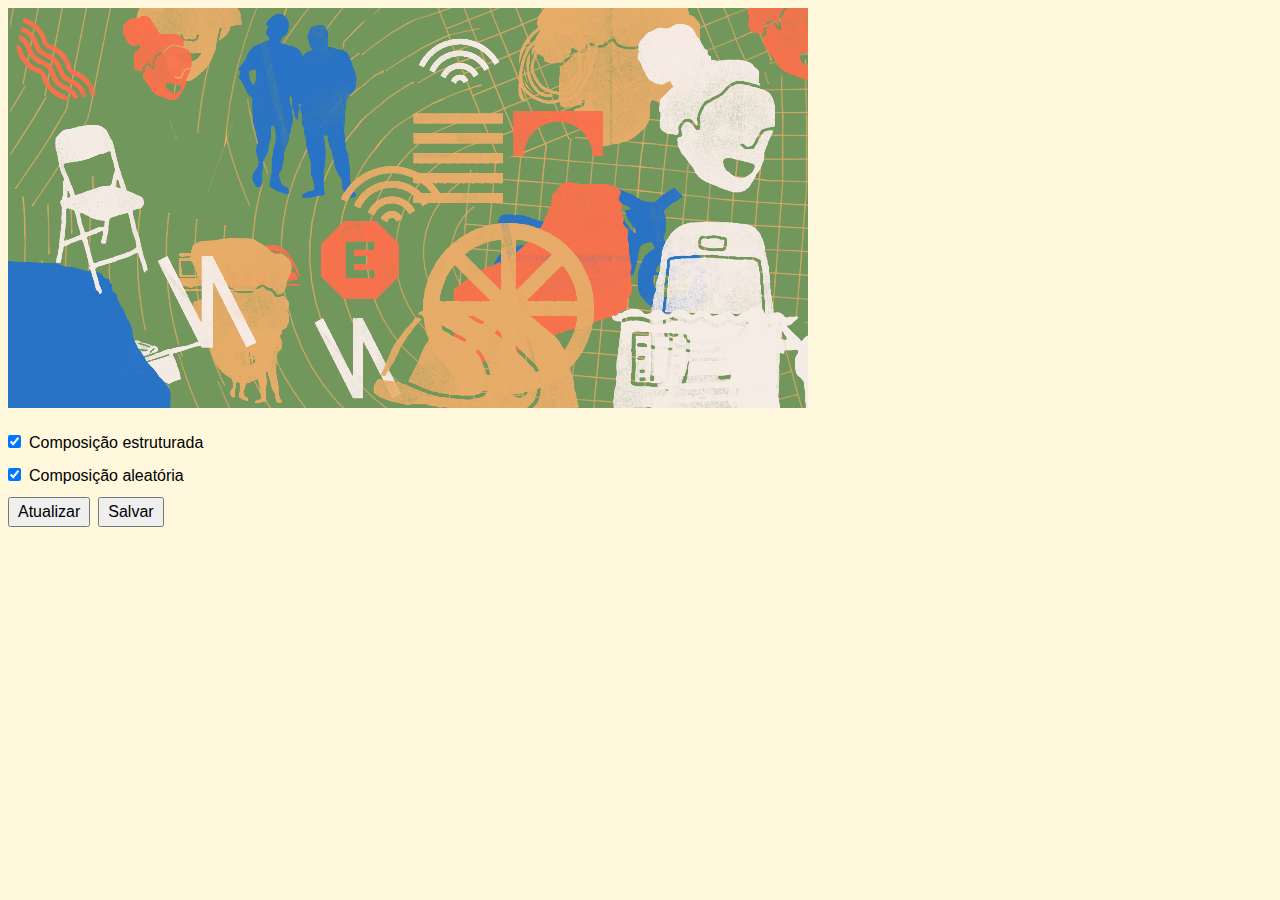
<file: index.html>
<!DOCTYPE html>
<html lang="">

<head>
  <meta charset="utf-8">
  <meta name="viewport" content="width=device-width, initial-scale=1.0">
  <title>Arq.Futuro</title>
  <link rel="stylesheet" href="css/main.css">
  <script src="vendor/p5.min.js"></script>
  <script src="js/poison.js"></script>
  <script src="js/grid.js"></script>
  <script defer src="js/sketch.js"></script>
</head>

<body>
  <main>
    <div id="canvas-container"></div>
    
  </main>
  <div id="interface">
    <p id="avisos"></p>
    <div id="elementos"></div>
  </div>
</body>

</html>
</file>
<file: css/main.css>
* {
  margin: 0;
  padding: 0;
  overflow: hidden;
}

body {
  background-color: cornsilk;
  font-size: 1rem;
  font-family: sans-serif;
  line-height: 1.5em;
  padding: 0.5rem;
}

canvas {
  max-width: 800px;
  max-height: 400px;
}

#interface  * {
  margin: 0 0.5rem 0.5rem 0;
}

button {
  padding: 0.25rem 0.5rem;
  font-size: 1rem;
}
</file>
